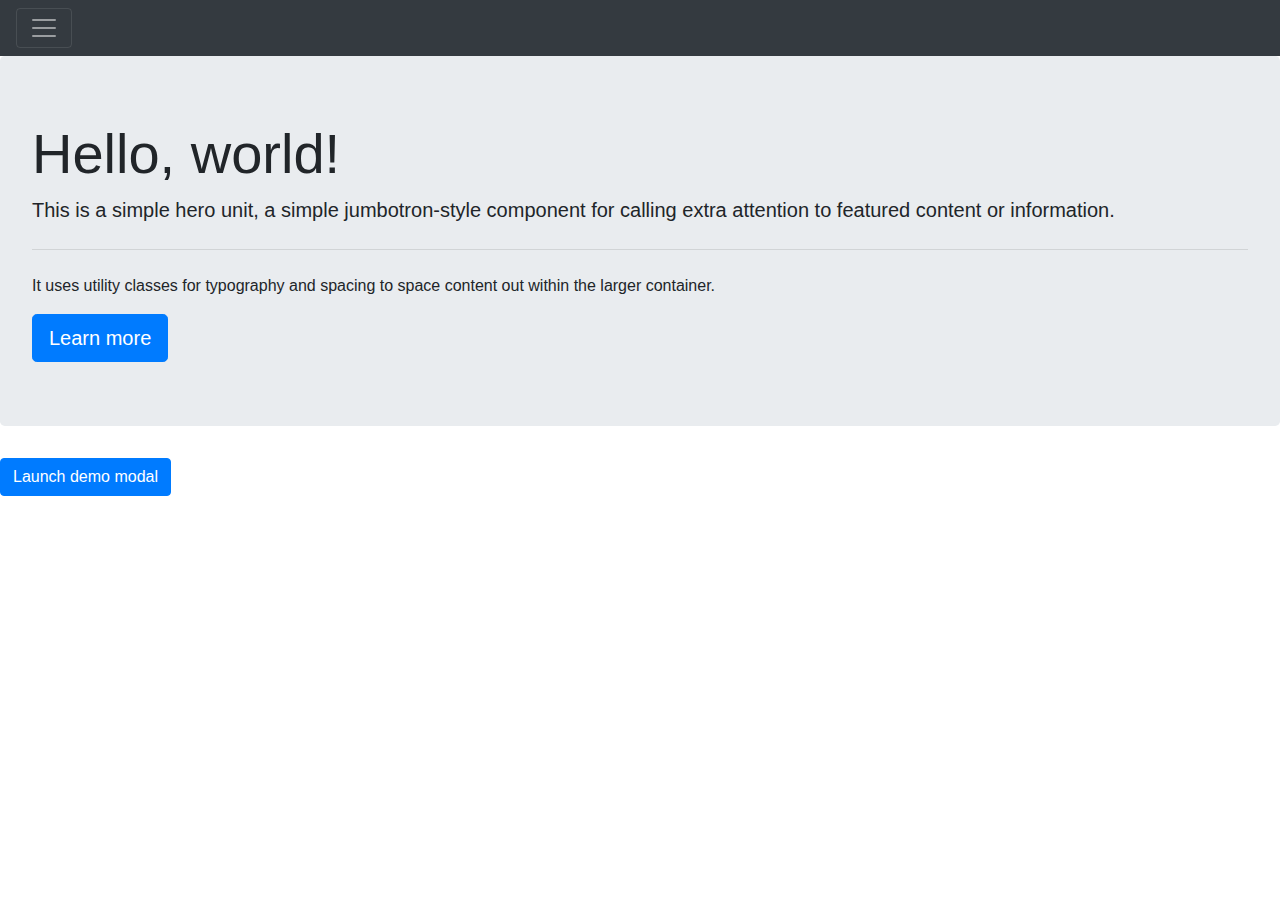
<file: index.html>
<html>
    <head>
        <title>Welcome to My Page</title>
        <!-- BOOSTRAP CSS -->
        <link rel="stylesheet" href="https://stackpath.bootstrapcdn.com/bootstrap/4.3.1/css/bootstrap.min.css" integrity="sha384-ggOyR0iXCbMQv3Xipma34MD+dH/1fQ784/j6cY/iJTQUOhcWr7x9JvoRxT2MZw1T" crossorigin="anonymous">

    </head>

    <body>
        <!-- BOOSTRAP NAVIGATION BAR -->
        <div class="pos-f-t">
            <div class="collapse" id="navbarToggleExternalContent">
                <div class="bg-dark p-4">
                    <h5 class="text-white h4">Collapsed content</h5>
                    <span class="text-muted">Toggleable via the navbar brand.</span>
                </div>
            </div>
            <nav class="navbar navbar-dark bg-dark">
                <button class="navbar-toggler" type="button" data-toggle="collapse" data-target="#navbarToggleExternalContent" aria-controls="navbarToggleExternalContent" aria-expanded="false" aria-label="Toggle navigation">
                    <span class="navbar-toggler-icon"></span>
                </button>
            </nav>
        </div>

        <!-- BOOTSTRAP JUMBOTRON -->
        <div class="jumbotron">
            <h1 class="display-4">Hello, world!</h1>
            <p class="lead">This is a simple hero unit, a simple jumbotron-style component for calling extra attention to featured content or information.</p>
            <hr class="my-4">
            <p>It uses utility classes for typography and spacing to space content out within the larger container.</p>
            <a class="btn btn-primary btn-lg" href="#" role="button">Learn more</a>
        </div>

        <!-- BOOTSTRAP MODAL -->
        <!-- Button trigger modal -->
        <button type="button" class="btn btn-primary" data-toggle="modal" data-target="#exampleModal">
            Launch demo modal
        </button>
      
        <!-- Modal -->
        <div class="modal fade" id="exampleModal" tabindex="-1" role="dialog" aria-labelledby="exampleModalLabel" aria-hidden="true">
            <div class="modal-dialog" role="document">
                <div class="modal-content">
                    <div class="modal-header">
                        <h5 class="modal-title" id="exampleModalLabel">Modal title</h5>
                        <button type="button" class="close" data-dismiss="modal" aria-label="Close">
                            <span aria-hidden="true">&times;</span>
                        </button>
                    </div>
                    <div class="modal-body">
                    ...
                    </div>
                    <div class="modal-footer">
                        <button type="button" class="btn btn-secondary" data-dismiss="modal">Close</button>
                        <button type="button" class="btn btn-primary">Save changes</button>
                    </div>
                </div>
            </div>
        </div>

        <!-- BOOSTRAP JS -->
        <script src="https://code.jquery.com/jquery-3.3.1.slim.min.js" integrity="sha384-q8i/X+965DzO0rT7abK41JStQIAqVgRVzpbzo5smXKp4YfRvH+8abtTE1Pi6jizo" crossorigin="anonymous"></script>
        <script src="https://cdnjs.cloudflare.com/ajax/libs/popper.js/1.14.7/umd/popper.min.js" integrity="sha384-UO2eT0CpHqdSJQ6hJty5KVphtPhzWj9WO1clHTMGa3JDZwrnQq4sF86dIHNDz0W1" crossorigin="anonymous"></script>
        <script src="https://stackpath.bootstrapcdn.com/bootstrap/4.3.1/js/bootstrap.min.js" integrity="sha384-JjSmVgyd0p3pXB1rRibZUAYoIIy6OrQ6VrjIEaFf/nJGzIxFDsf4x0xIM+B07jRM" crossorigin="anonymous"></script>
    </body>
</html>
</file>
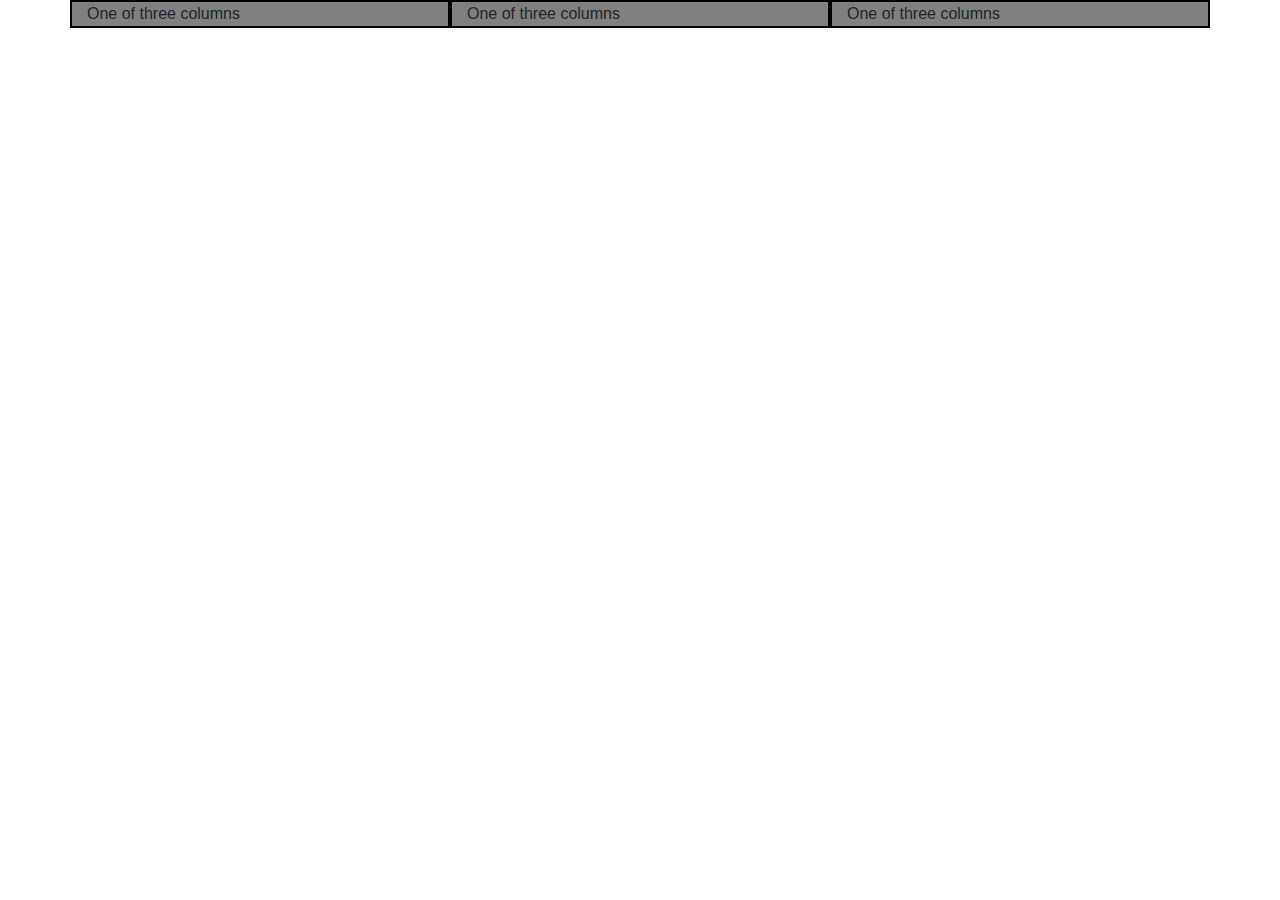
<file: index-2.html>
<html>
    <head>
        <title>Welcome to My Page</title>
        <!-- BOOSTRAP CSS -->
        <link rel="stylesheet" href="https://stackpath.bootstrapcdn.com/bootstrap/4.3.1/css/bootstrap.min.css" integrity="sha384-ggOyR0iXCbMQv3Xipma34MD+dH/1fQ784/j6cY/iJTQUOhcWr7x9JvoRxT2MZw1T" crossorigin="anonymous">
        <link rel="stylesheet" type="text/css" href="style/index-style.css">
    </head>

    <body>
        <div class="container">
            <div class="row">
                <div class="col-sm">
                    One of three columns
                </div>
                <div class="col-sm">
                    One of three columns
                </div>
                <div class="col-sm">
                    One of three columns
                </div>
            </div>
        </div>

        <!-- BOOSTRAP JS -->
        <script src="https://code.jquery.com/jquery-3.3.1.slim.min.js" integrity="sha384-q8i/X+965DzO0rT7abK41JStQIAqVgRVzpbzo5smXKp4YfRvH+8abtTE1Pi6jizo" crossorigin="anonymous"></script>
        <script src="https://cdnjs.cloudflare.com/ajax/libs/popper.js/1.14.7/umd/popper.min.js" integrity="sha384-UO2eT0CpHqdSJQ6hJty5KVphtPhzWj9WO1clHTMGa3JDZwrnQq4sF86dIHNDz0W1" crossorigin="anonymous"></script>
        <script src="https://stackpath.bootstrapcdn.com/bootstrap/4.3.1/js/bootstrap.min.js" integrity="sha384-JjSmVgyd0p3pXB1rRibZUAYoIIy6OrQ6VrjIEaFf/nJGzIxFDsf4x0xIM+B07jRM" crossorigin="anonymous"></script>
    </body>
</html>
</file>
<file: style/index-style.css>
.col-sm {
    background-color: grey;
    border: 2px solid black;
}
</file>
